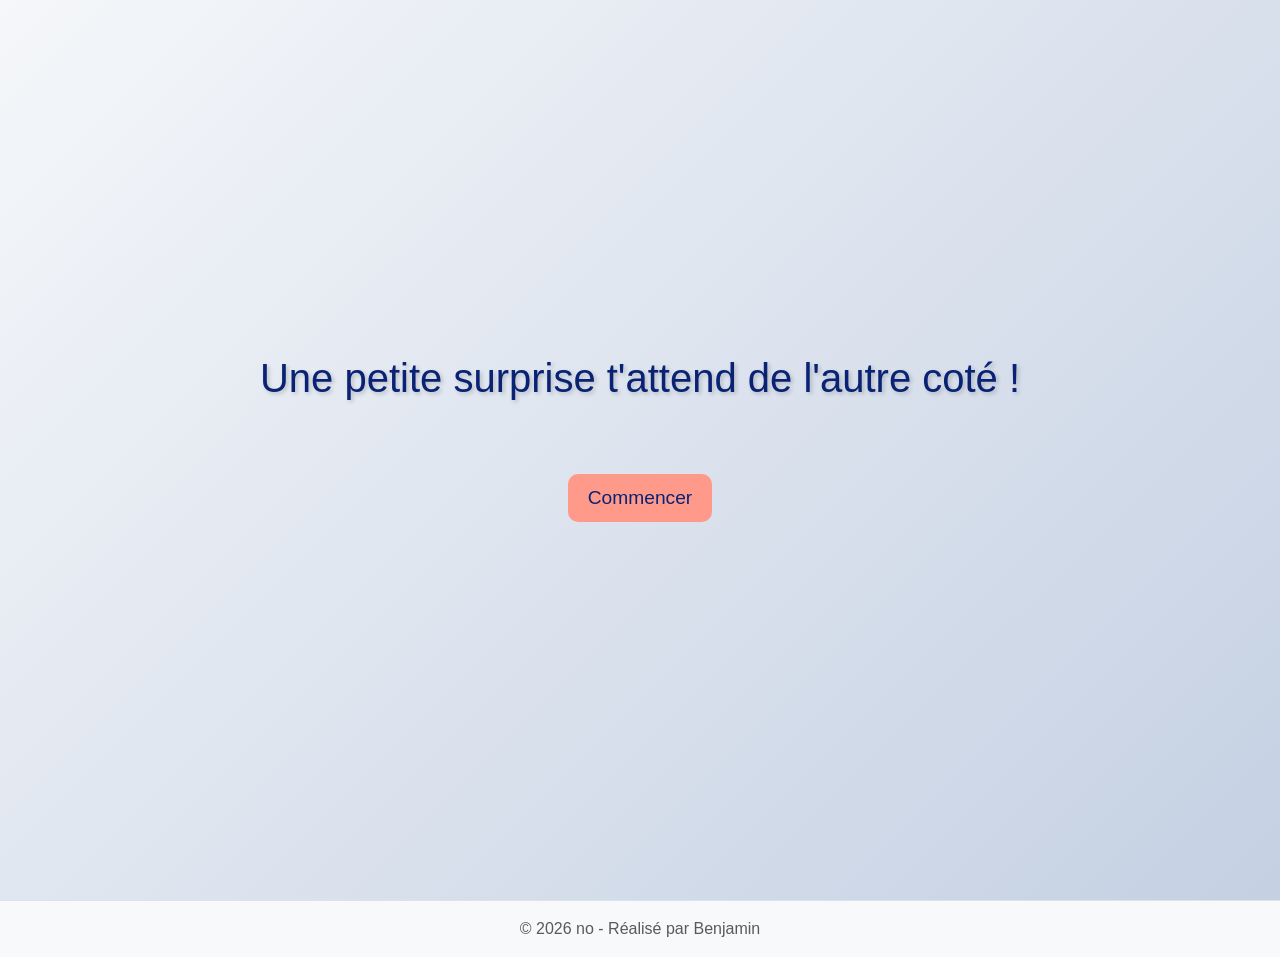
<file: index.html>
<!DOCTYPE html>
<html lang="fr">

<head>
    <meta charset="UTF-8">
    <meta name="viewport" content="width=device-width, initial-scale=1.0">
    <link rel="icon" type="image/x-png" href="favicon.png">
    <link href="https://cdn.jsdelivr.net/npm/bootstrap@5.3.8/dist/css/bootstrap.min.css" rel="stylesheet"
        integrity="sha384-sRIl4kxILFvY47J16cr9ZwB07vP4J8+LH7qKQnuqkuIAvNWLzeN8tE5YBujZqJLB" crossorigin="anonymous">
    <link rel="stylesheet" href="style.css">
    <title>Anaelle</title>
</head>

<body>
    <div class="container d-flex justify-content-center align-items-center min-vh-100">
        <div class="text-center mb-4">
            <h1 class="mb-4 text-bleu">Une petite surprise t'attend de l'autre coté !</h1>
            <div>
                <button id="startButton" class="btn mt-5">Commencer</button>
            </div>
        </div>
    </div>
    <footer class="mt-auto py-3 bg-light border-top w-100">
        <div class="container text-center">
            <p class="mb-0 text-muted">© 2026 no - Réalisé par Benjamin</p>
        </div>
    </footer>
</body>
<script src="script.js"></script>

</html>
</file>
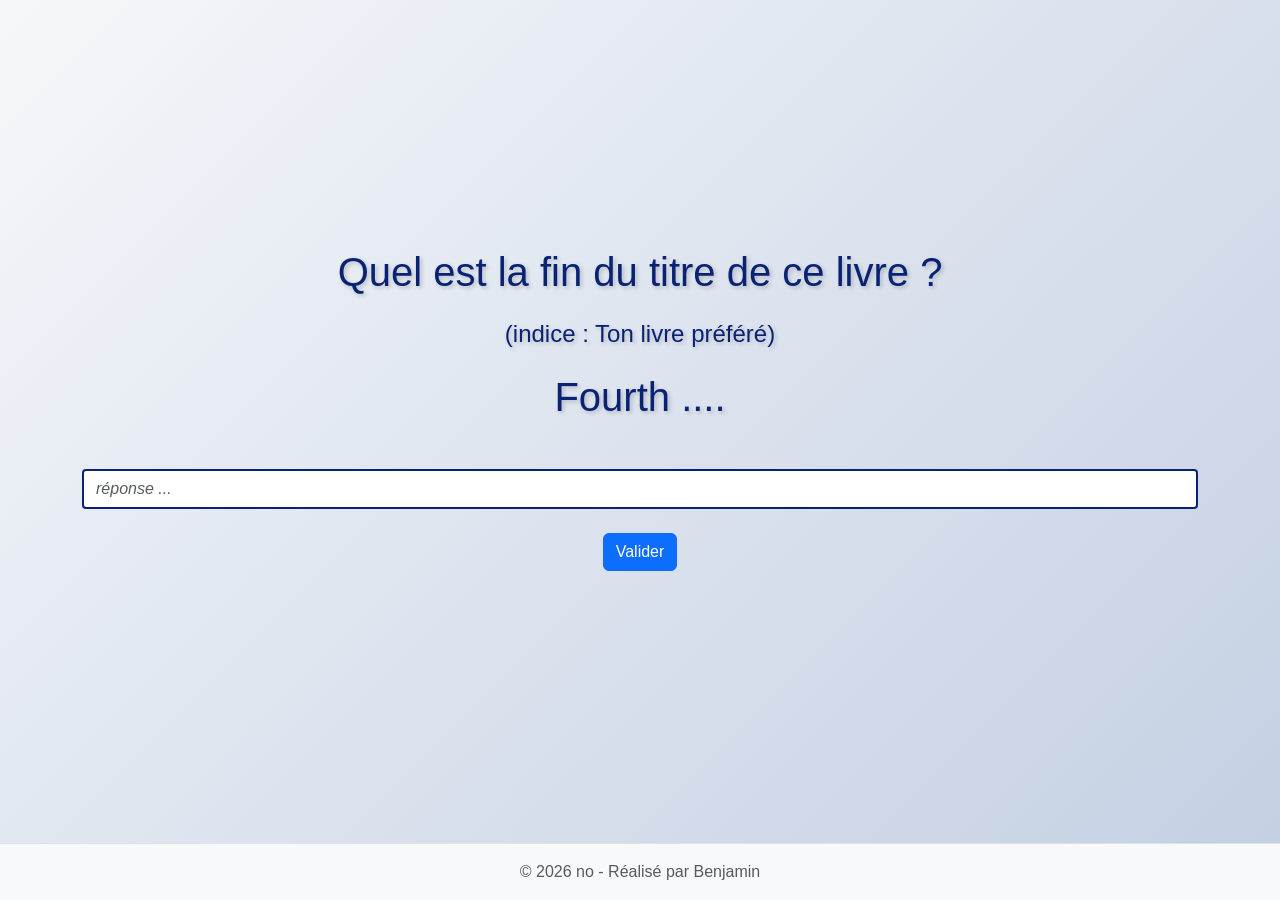
<file: auth1.html>
<!DOCTYPE html>
<html lang="fr">
<head>
    <meta charset="UTF-8">
    <meta name="viewport" content="width=device-width, initial-scale=1.0">
    <link rel="icon" type="image/x-png" href="favicon.png">
    <link rel="stylesheet" href="auth.css">
    <link href="https://cdn.jsdelivr.net/npm/bootstrap@5.3.8/dist/css/bootstrap.min.css" rel="stylesheet" integrity="sha384-sRIl4kxILFvY47J16cr9ZwB07vP4J8+LH7qKQnuqkuIAvNWLzeN8tE5YBujZqJLB" crossorigin="anonymous">
    <link rel="stylesheet" href="style.css">
    <meta name="viewport" content="width=device-width, initial-scale=1.0">
    <title>Anaelle</title>
</head>
<body>
    <div class="d-flex flex-column min-vh-100">
        <div class="container py-5 flex-grow-1 d-flex align-items-center justify-content-center">
            <div class="w-100">
                <h1 class="text-center mb-4 text-bleu">Quel est la fin du titre de ce livre ?</h1>
                <h4 class="text-center mb-4 text-bleu">(indice : Ton livre préféré)</h4>
                <h1 class="text-center mb-4 text-bleu">Fourth ....</h1>
                <div id="question" class="text-center mb-4">
                    <label for="endtitre1" class="form-label"></label>
                    <input type="text" placeholder="réponse ..." id="endtitre1" name="endtitre1" class="form-control" style="max-width: 100%; margin: 0 auto;">
                </div>
                <div class="text-center mb-4">
                    <button id="login1" class="btn btn-primary" onclick="login1()">Valider</button>
                </div>
            </div>
        </div>
        <footer class="mt-auto py-3 bg-light border-top w-100">
            <div class="container text-center">
                <p class="mb-0 text-muted">© 2026 no - Réalisé par Benjamin</p>
            </div>
        </footer>
    </div>
</body>
<script src="auth.js"></script>
</html>
</file>
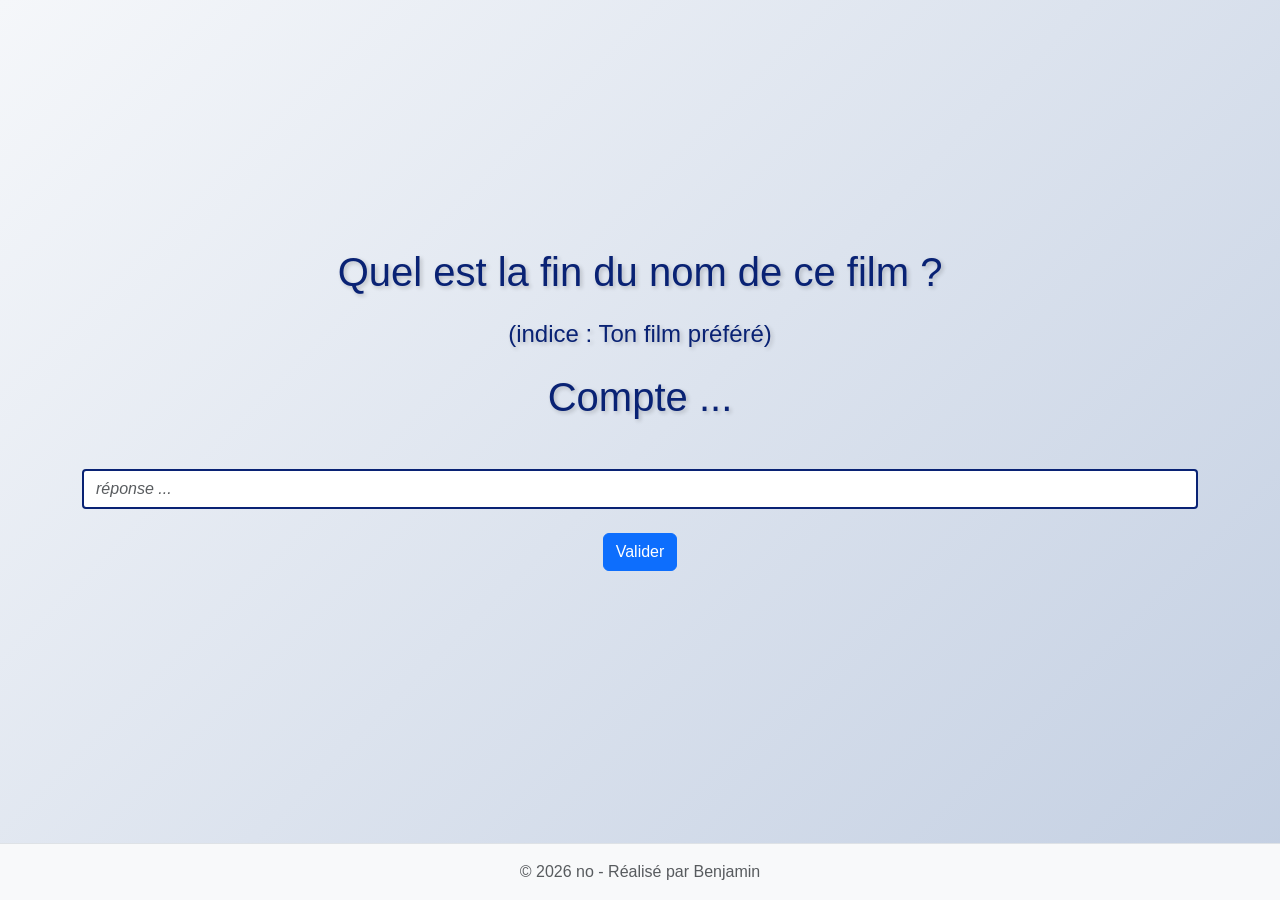
<file: auth2.html>
<!DOCTYPE html>
<html lang="fr">
<head>
    <meta charset="UTF-8">
    <meta name="viewport" content="width=device-width, initial-scale=1.0">
    <link rel="icon" type="image/x-png" href="favicon.png">
    <link rel="stylesheet" href="auth.css">
    <link href="https://cdn.jsdelivr.net/npm/bootstrap@5.3.8/dist/css/bootstrap.min.css" rel="stylesheet" integrity="sha384-sRIl4kxILFvY47J16cr9ZwB07vP4J8+LH7qKQnuqkuIAvNWLzeN8tE5YBujZqJLB" crossorigin="anonymous">
    <link rel="stylesheet" href="style.css">
    <meta name="viewport" content="width=device-width, initial-scale=1.0">
    <title>Anaelle</title>
</head>
<body>
    <div class="d-flex flex-column min-vh-100">
        <div class="container py-5 flex-grow-1 d-flex align-items-center justify-content-center">
            <div class="w-100">
                <h1 class="text-center mb-4 text-bleu">Quel est la fin du nom de ce film ?</h1>
                <h4 class="text-center mb-4 text-bleu">(indice : Ton film préféré)</h4>
                <h1 class="text-center mb-4 text-bleu">Compte ...</h1>
                <div id="question" class="text-center mb-4">
                    <label for="endtitre2" class="form-label"></label>
                    <input type="text" placeholder="réponse ..." id="endtitre2" name="endtitre2" class="form-control" style="max-width: 100%; margin: 0 auto;">
                </div>
                <div class="text-center mb-4">
                    <button id="login2" class="btn btn-primary" onclick="login2()">Valider</button>
                </div>
            </div>
        </div>
        <footer class="mt-auto py-3 bg-light border-top w-100">
            <div class="container text-center">
                <p class="mb-0 text-muted">© 2026 no - Réalisé par Benjamin</p>
            </div>
        </footer>
    </div>
</body>
<script src="auth.js"></script>
</html>
</file>
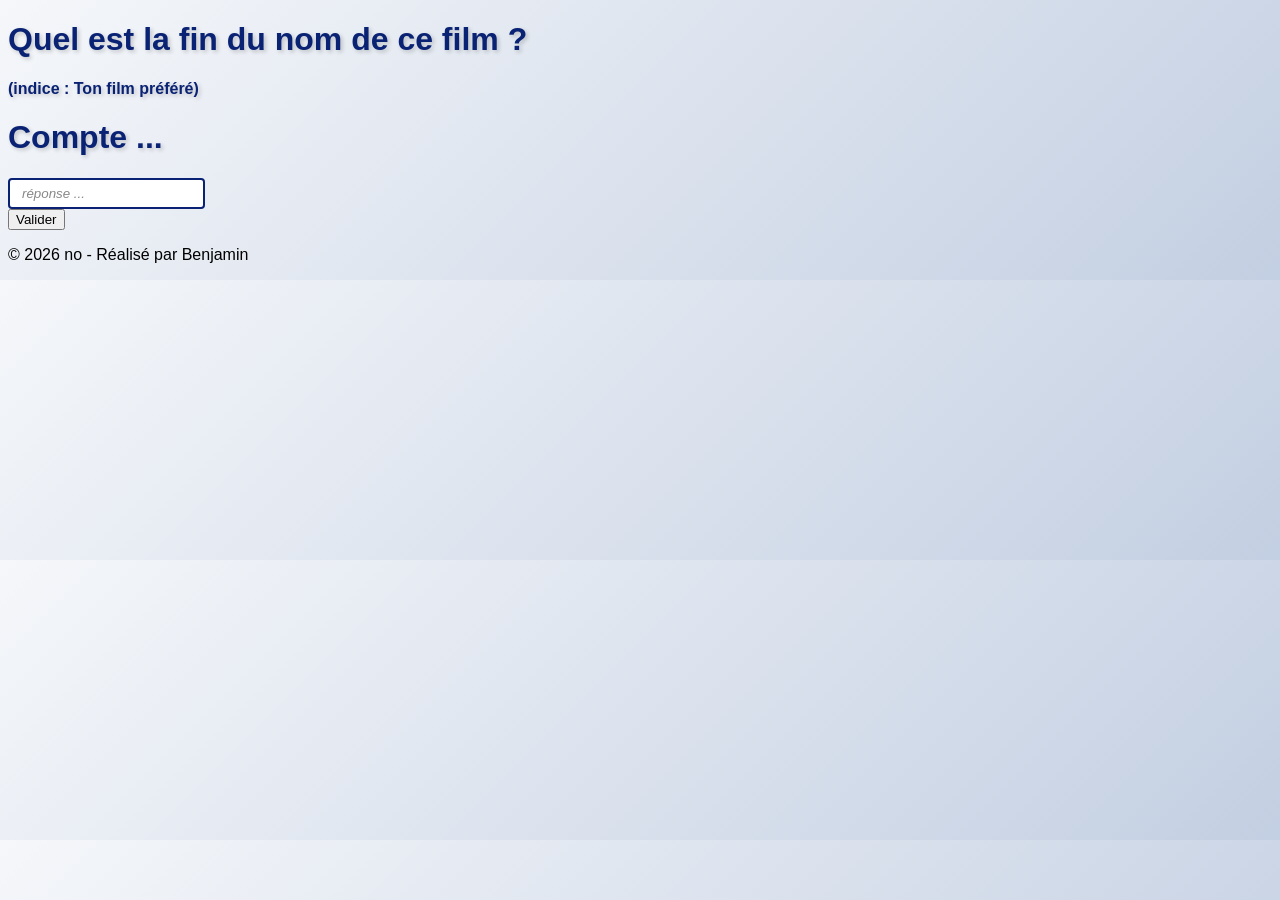
<file: QRcode.html>
<!DOCTYPE html>
<html lang="fr">
<head>
    <meta charset="UTF-8">
    <meta name="viewport" content="width=device-width, initial-scale=1.0">
    <link rel="icon" type="image/x-png" href="/favicon.png">
    <meta http-equiv="refresh" content="0; URL=https://bmfa862.github.io/site_anaelleD/auth2.html">
    <link href="https://cdn.jsdelivr.net/npm/bootstrap@5.3.8/dist/css/bootstrap.min.css" rel="stylesheet" integrity="sha384-sRIl4kxILFvY47J16cr9ZwB07vP4J8+LH7qKQnuqkuIAvNWLzeN8tE5YBujZqJLB" crossorigin="anonymous">
    <title>Anaelle</title>
</head>
<body>
    
</body>
</html>
</file>
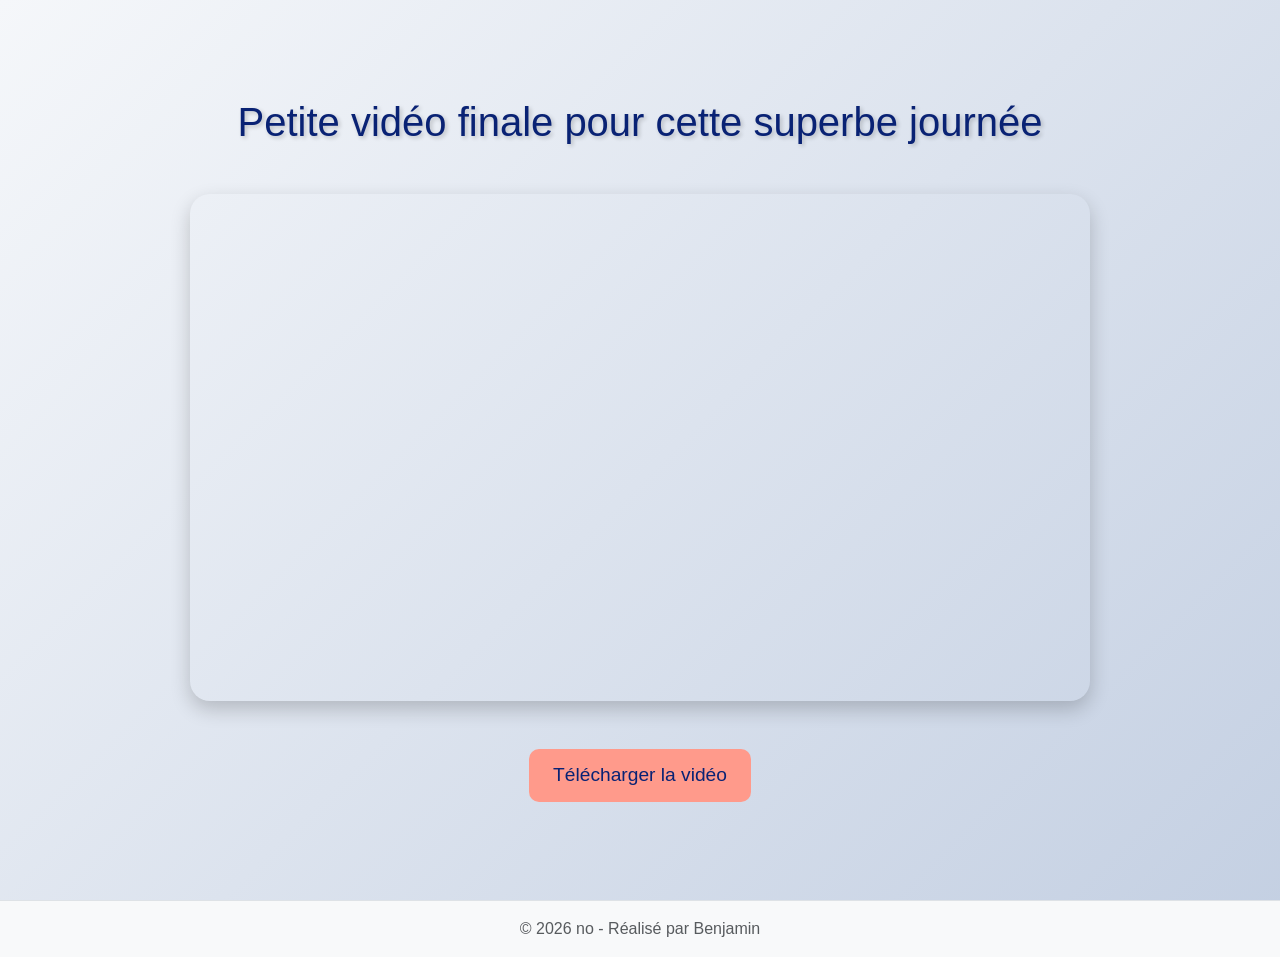
<file: video.html>
<!DOCTYPE html>
<html lang="fr">

<head>
    <meta charset="UTF-8">
    <meta name="viewport" content="width=device-width, initial-scale=1.0">
    <link rel="icon" type="image/x-png" href="favicon.png">

    <link href="https://cdn.jsdelivr.net/npm/bootstrap@5.3.8/dist/css/bootstrap.min.css" rel="stylesheet"
        integrity="sha384-sRIl4kxILFvY47J16cr9ZwB07vP4J8+LH7qKQnuqkuIAvNWLzeN8tE5YBujZqJLB" crossorigin="anonymous">

    <link rel="stylesheet" href="style.css">
    <title>Anaelle</title>
</head>

<body>
    <!-- Overlay pour mobile invitant à passer en paysage -->
    <div id="orientationOverlay" class="orientation-overlay">
        <div class="overlay-content">
            <div class="rotating-phone">📱</div>
            <p class="overlay-text">Tournez votre téléphone en paysage</p>
            <div class="haut-parleur mt-5">
                <img src="speaker.png" alt="Haut-parleur" class="speaker">
                <p class="overlay-text">et augmentez le volume</p>
            </div>
        </div>
    </div>

    <div class="d-flex flex-column min-vh-100">
        <div class="container py-5 flex-grow-1 d-flex align-items-center justify-content-center">
            <div class="w-100">
                <h1 class="text-center text-bleu">Petite vidéo finale pour cette superbe journée</h1>
                <div class="text-center">
                    <div id="video-container" class="mt-5">
                        <iframe
                            src="https://player.mediadelivery.net/embed/711387/5a84741c-e583-41cf-8fd9-f6fae7b1bb19?autoplay=false&loop=false&muted=false&preload=true&responsive=true"
                            loading="lazy"
                            style="position: absolute; top: 0; left: 0; width: 100%; height: 100%; border: 0;"
                            allow="accelerometer; gyroscope; autoplay; encrypted-media; picture-in-picture; fullscreen;"
                            allowfullscreen="true">
                        </iframe>
                    </div>
                </div>
                <div class="text-center mt-5">
                    <a href="https://bmfa862.github.io/site_anaelleD/fin_anniv_anaelle_2026compress.mp4"
                        download="fin_anniv_anaelle_2026compress.mp4" class="btn btn-download">Télécharger la vidéo</a>
                </div>
            </div>
        </div>
    </div>
    <footer class="mt-auto py-3 bg-light border-top w-100">
        <div class="container text-center">
            <p class="mb-0 text-muted">© 2026 no - Réalisé par Benjamin</p>
        </div>
    </footer>
</body>
<script src="script.js"></script>

</html>
</file>
<file: style.css>
:root {
    --bleu: #092274;
    --pink: #ff9a8b;
    --light-pink: #f5f7fa;
    --light-purple: #c3cfe2;
}

body {
    font-family: -apple-system, BlinkMacSystemFont, "Segoe UI", Roboto, Arial, sans-serif;
    background: linear-gradient(135deg, var(--light-pink), var(--light-purple)) !important;
}

iframe {
    border: none;
}

#video-container {
    position: relative;
    width: 100%;
    max-width: 900px;
    margin: 0 auto;
    border-radius: 20px;
    overflow: hidden;
    box-shadow: 0 8px 20px rgba(0, 0, 0, 0.2);
    aspect-ratio: 16/9;
}

.btn-download {
    display: inline-block;
    background-color: var(--pink);
    color: var(--bleu);
    border-radius: 10px;
    padding: 12px 24px;
    font-size: 1.2rem;
    text-decoration: none;
    border: none;
    cursor: pointer;
    transition: all 0.3s ease;
    animation: pulse 1s infinite;
    font-family: 'Comic Sans MS', cursive, sans-serif;
}

.btn-download:hover {
    transform: scale(1.05);
    box-shadow: 0 0 15px rgba(255, 154, 139, 0.7);
}

.text-bleu {
    color: var(--bleu) !important;
    text-shadow: 2px 2px 4px rgba(0, 0, 0, 0.2);
}

#startButton {
    background-color: var(--pink);
    color: var(--bleu);
    border-radius: 10px;
    padding: 10px 20px;
    font-size: 1.2rem;
    animation: pulse 1s infinite;
    border: none;
    cursor: pointer;
    transition: all 0.3s ease;
}

@keyframes pulse {
    0% {
        transform: scale(1);
        box-shadow: 0 0 0 0 rgba(255, 154, 139, 0.7);
    }

    50% {
        transform: scale(1.05);
        box-shadow: 0 0 0 15px rgba(255, 154, 139, 0);
    }

    100% {
        transform: scale(1);
        box-shadow: 0 0 0 0 rgba(255, 154, 139, 0);
    }
}

/* Responsive Design pour Téléphone */
@media (max-width: 768px) {
    iframe {
        width: 100% !important;
        height: auto !important;
        min-height: 250px;
        max-width: 100%;
    }

    body {
        padding: 10px;
    }

    h1 {
        font-size: 1.5rem !important;
    }

    h2 {
        font-size: 1.2rem !important;
    }

    #startButton {
        padding: 12px 24px !important;
        font-size: 1rem !important;
    }

    .container {
        padding-right: 10px !important;
        padding-left: 10px !important;
    }
}

@media (max-width: 480px) {
    iframe {
        width: 100% !important;
        height: auto !important;
        aspect-ratio: 16 / 9;
    }

    h1 {
        font-size: 1.2rem !important;
        margin-bottom: 15px !important;
    }

    h2 {
        font-size: 1rem !important;
    }

    #startButton {
        padding: 10px 20px !important;
        font-size: 0.9rem !important;
    }

    .container {
        padding-right: 5px !important;
        padding-left: 5px !important;
    }
}

/* Overlay pour orientation mobile */
.orientation-overlay {
    display: none;
    position: fixed;
    top: 0;
    left: 0;
    width: 100%;
    height: 100%;
    background: rgba(0, 0, 0, 0.9);
    z-index: 9999;
    justify-content: center;
    align-items: center;
}

.orientation-overlay.show {
    display: flex;
}

.overlay-content {
    text-align: center;
    color: white;
}

.rotating-phone {
    font-size: 80px;
    animation: rotate 2s linear infinite;
    margin-bottom: 20px;
}

.overlay-text {
    font-size: 24px;
    font-weight: bold;
    color: white;
    margin: 0;
}

.speaker {
    width: 65px;
    height: 65px;
}

@keyframes rotate {
    0% { transform: rotate(0deg); }
    50% { transform: rotate(-90deg); }
    100% { transform: rotate(-90deg); }
}
</file>
<file: auth.css>
input::placeholder {
    color: #888;        /* couleur du texte d'indication */
    font-style: italic; /* style du texte d'indication */
}

/* Bordure bleue personnalisée pour les champs de réponse (sans l'état invalid) */
#endtitre1:not(.is-invalid),
#endtitre2:not(.is-invalid) {
    border: 2px solid var(--bleu);
    border-radius: 4px;
    padding: .375rem .75rem;
}

/* Focus: halo en bleu (utilise la variable --bleu), sauf quand le champ est invalid */
#endtitre1:not(.is-invalid):focus,
#endtitre2:not(.is-invalid):focus {
    outline: none;
    box-shadow: 0 0 0 0.25rem rgba(9,34,116,0.15);
    border-color: var(--bleu);
}

/* Apparence d'erreur : bordure rouge et halo léger rouge */
.form-control.is-invalid {
    border: 2px solid #dc3545;
    box-shadow: 0 0 0 0.25rem rgba(220,53,69,0.12);
}
</file>
